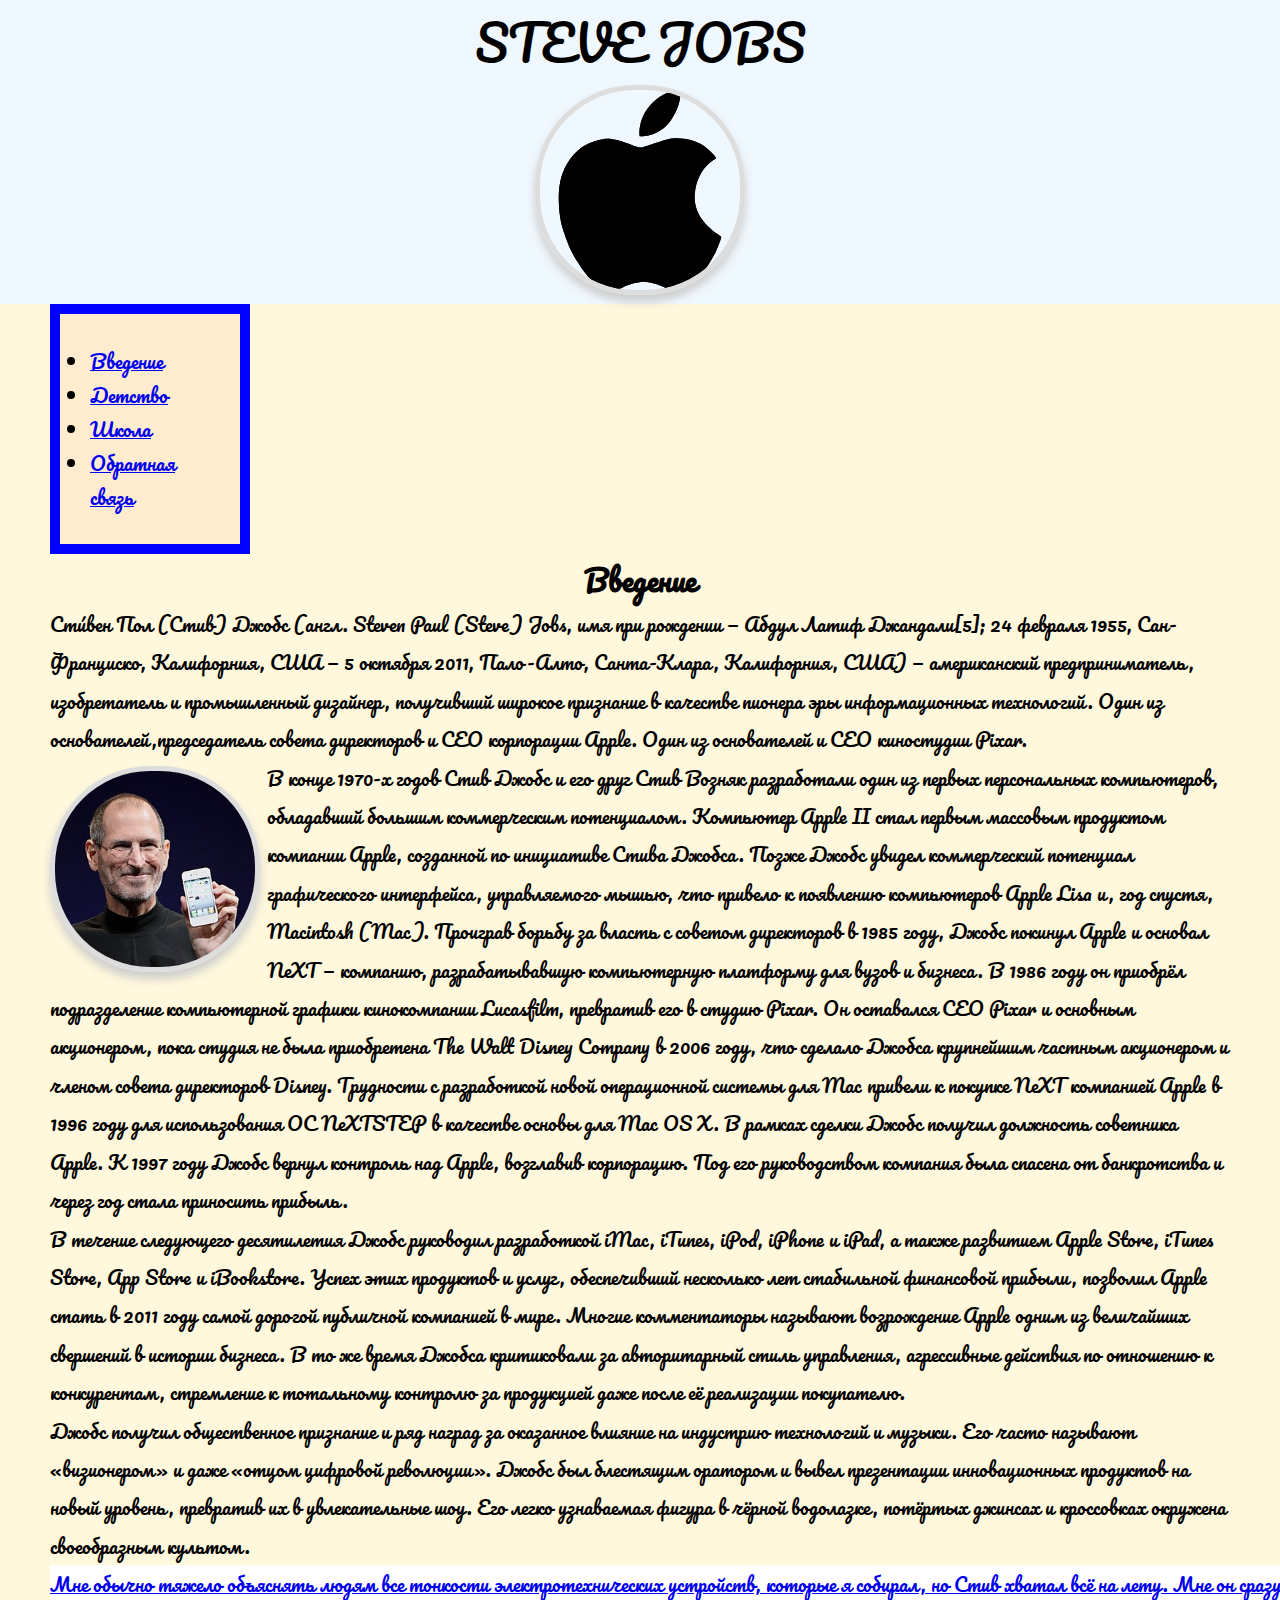
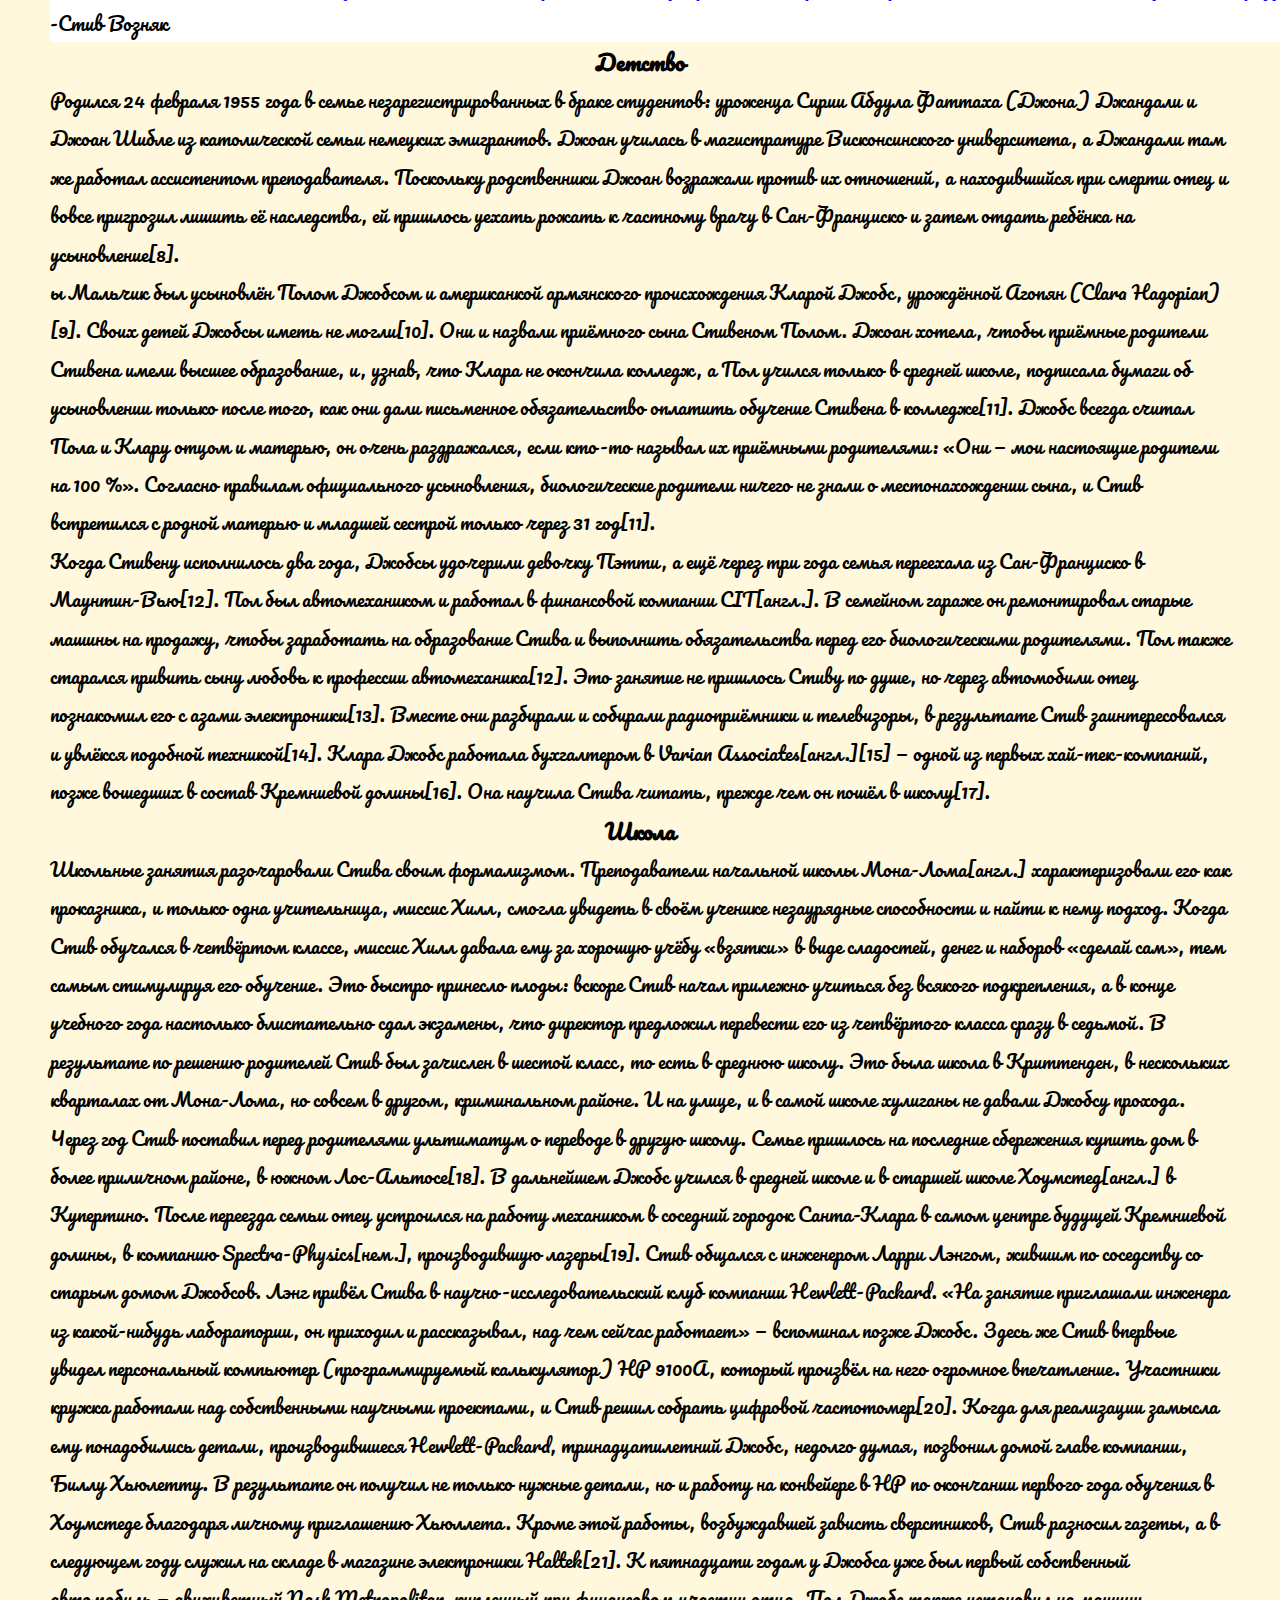
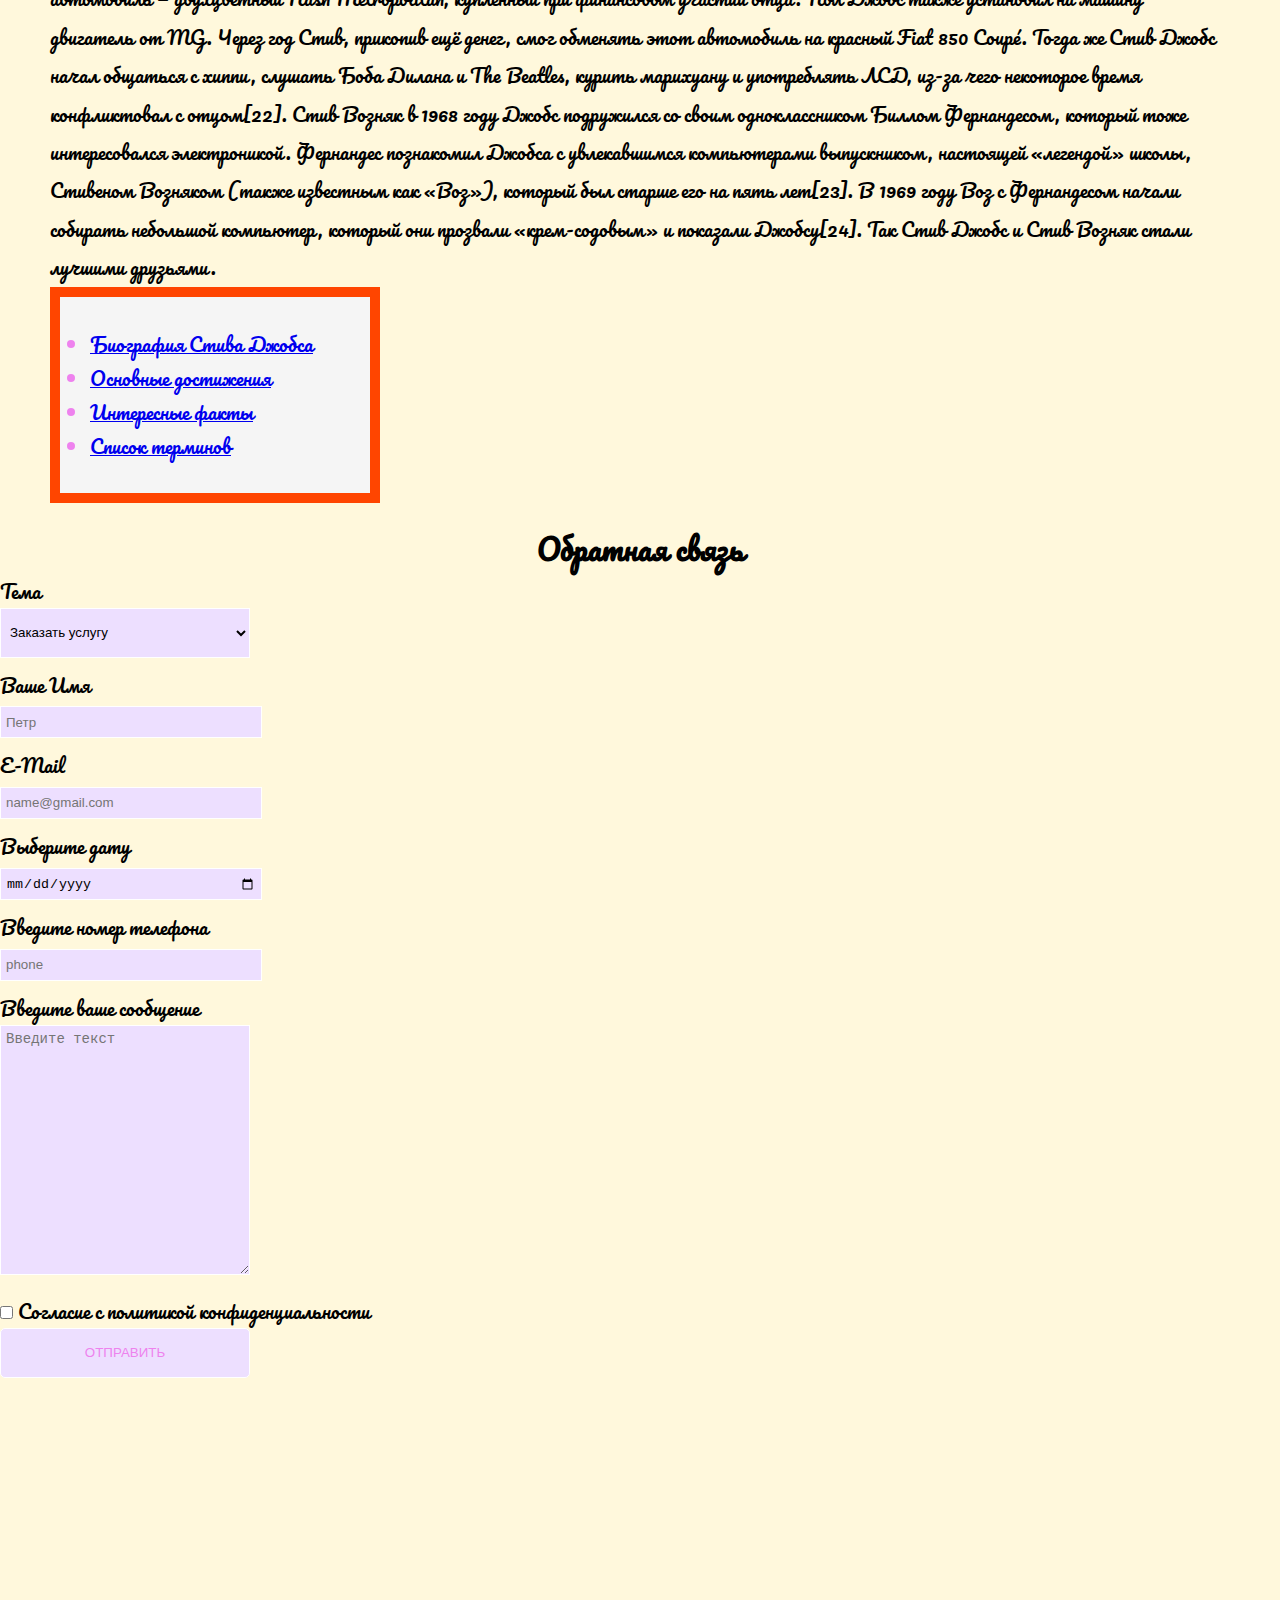
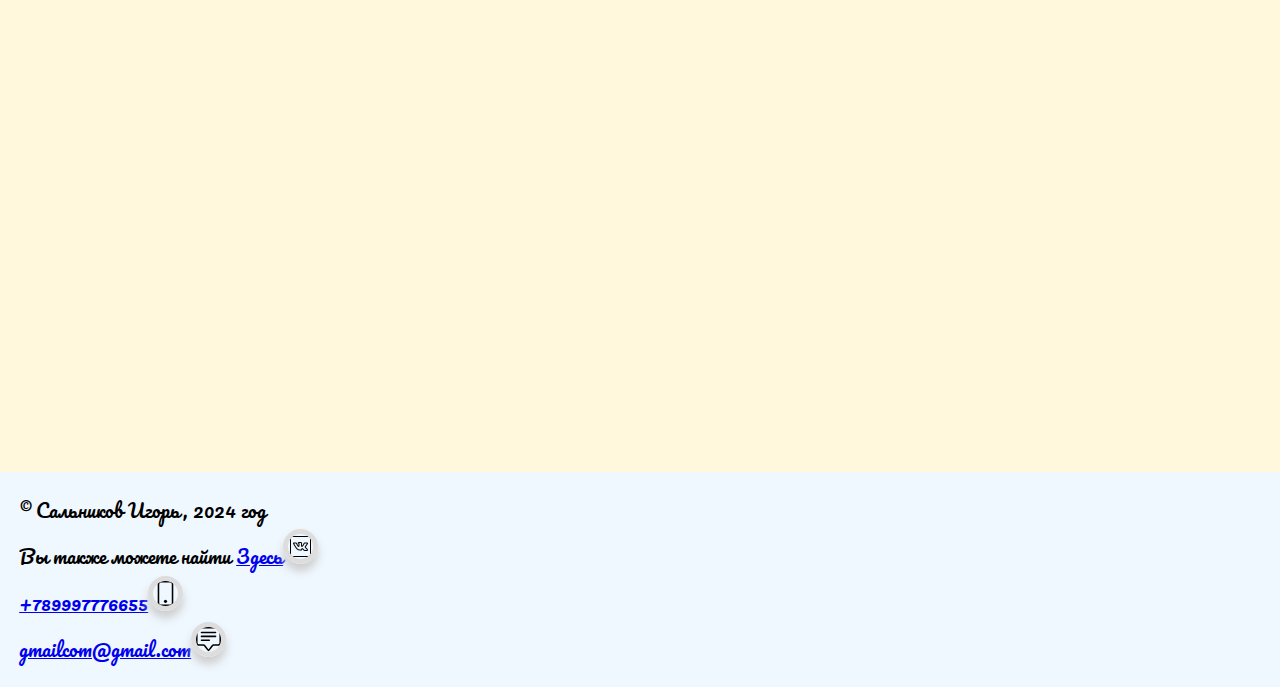
<file: index.html>
<!DOCTYPE html>
<html lang="ru">

<head>
    <meta charset="UTF-8">
    <meta name="viewport" content="width=device-width, initial-scale=1.0">
    <title>Сайт</title>
    <link rel="preconnect" href="https://fonts.googleapis.com">
    <link rel="preconnect" href="https://fonts.gstatic.com" crossorigin>
    <link href="https://fonts.googleapis.com/css2?family=Pacifico&display=swap" rel="stylesheet">
    <link rel="stylesheet" href="css/style.css">
    <style>
        .leftimg {
            float: left;
            margin: 7px 7px 7px 0px;

        }

        .rightimg {
            float: right;
            margin: 7px 7px 7px 0px;

        }
    </style>
</head>

<body>

    <header>
        <h1>Steve Jobs</h1>
        <a href="images/apple.svg" download><img src="images/apple.svg" alt="apple" height="50px" width=auto><br></a>


    </header>
    <main>
        <section class="about" id="about">






            <div class="main-menu">
                <nav>
                    <ul>

                        <li class="menu">
                            <a href="#about">Введение</a>
                        </li>
                        <li class="menu">
                            <a href="#young">Детство</a>
                        </li>
                        <li class="menu">
                            <a href="#school">Школа</a>
                        </li>
                        <li class="menu">
                            <a href="#forms">Обратная связь</a>
                        </li>
                    </ul>
            </div>
            <h2><strong>Введение</strong></h2>
            <p>Сти́вен Пол (Стив) Джобс (англ. Steven Paul (Steve) Jobs, имя при рождении — Абдул Латиф Джандали[5]; 24
                февраля 1955, Сан-Франциско, Калифорния, США — 5 октября 2011, Пало-Алто, Санта-Клара, Калифорния, США)
                — американский предприниматель, изобретатель и промышленный дизайнер, получивший широкое признание в
                качестве пионера эры информационных технологий.
                Один из основателей,председатель совета директоров и CEO корпорации Apple.
                Один из основателей и CEO киностудии Pixar.
            </p>
            <img class="leftimg" src="images/Steve_Jobs_Headshot_2010-CROP (1).jpg" alt="1234">
            <p>В конце <time datetime="data">1970-х </time> годов Стив Джобс и его друг Стив Возняк разработали один из
                первых персональных
                компьютеров, обладавший большим коммерческим потенциалом. Компьютер Apple II стал первым массовым
                продуктом компании Apple, созданной по инициативе Стива Джобса. Позже Джобс увидел коммерческий
                потенциал графического интерфейса, управляемого мышью, что привело к появлению компьютеров Apple Lisa и,
                год спустя, Macintosh (Mac).
                Проиграв борьбу за власть с советом директоров в 1985 году, Джобс покинул Apple и основал NeXT —
                компанию, разрабатывавшую компьютерную платформу для вузов и бизнеса. В 1986 году он приобрёл
                подразделение компьютерной графики кинокомпании Lucasfilm, превратив его в студию Pixar. Он оставался
                CEO Pixar и основным акционером, пока студия не была приобретена The Walt Disney Company в 2006 году,
                что сделало Джобса крупнейшим частным акционером и членом совета директоров Disney.
                Трудности с разработкой новой операционной системы для Mac привели к покупке NeXT компанией Apple в 1996
                году для использования ОС NeXTSTEP в качестве основы для Mac OS X. В рамках сделки Джобс получил
                должность советника Apple. К 1997 году Джобс вернул контроль над Apple, возглавив корпорацию. Под его
                руководством компания была спасена от банкротства и через год стала приносить прибыль. <br>
                В течение следующего десятилетия Джобс руководил разработкой iMac, iTunes, iPod, iPhone и iPad, а также
                развитием Apple Store, iTunes Store, App Store и iBookstore. Успех этих продуктов и услуг, обеспечивший
                несколько лет стабильной финансовой прибыли, позволил Apple стать в 2011 году самой дорогой публичной
                компанией в мире. Многие комментаторы называют возрождение Apple одним из величайших свершений в истории
                бизнеса. В то же время Джобса критиковали за авторитарный стиль управления, агрессивные действия по
                отношению к конкурентам, стремление к тотальному контролю за продукцией даже после её реализации
                покупателю.<br>
                Джобс получил общественное признание и ряд наград за оказанное влияние на индустрию технологий и музыки.
                Его часто называют «визионером» и даже «отцом цифровой революции». Джобс был блестящим оратором и вывел
                презентации инновационных продуктов на новый уровень, превратив их в увлекательные шоу. Его легко
                узнаваемая фигура в чёрной водолазке, потёртых джинсах и кроссовках окружена своеобразным культом.
            </p>
            <blockquote>
                <div class="quote">
                    <p>
                        <a href="https://ru.wikipedia.org/wiki/%D0%94%D0%B6%D0%BE%D0%B1%D1%81,_%D0%A1%D1%82%D0%B8%D0%B2#:~:text=%D0%9C%D1%8B%20%D0%B4%D0%BE%D0%BB%D0%B3%D0%BE%20%D1%81%D0%B8%D0%B4%D0%B5%D0%BB%D0%B8,25%5D."
                            target="_blank" class="link">Мне обычно тяжело объяснять людям все тонкости
                            электротехнических
                            устройств,
                            которые я собирал, но Стив хватал всё на лету. Мне он сразу понравился.</a>
                        <br>-Стив Возняк
                    </p>
                </div>
            </blockquote>

            <section class="young" id="young">
                <h3><strong>Детство</strong></h2>
                    <p>
                        Родился 24 февраля 1955 года в семье незарегистрированных в браке студентов: уроженца Сирии
                        Абдула Фаттаха (Джона) Джандали и Джоан Шибле из католической семьи немецких эмигрантов. Джоан
                        училась в магистратуре Висконсинского университета, а Джандали там же работал ассистентом
                        преподавателя. Поскольку родственники Джоан возражали против их отношений, а находившийся при
                        смерти отец и вовсе пригрозил лишить её наследства, ей пришлось уехать рожать к частному врачу в
                        Сан-Франциско и затем отдать ребёнка на усыновление[8].<br>
                        ы Мальчик был усыновлён Полом Джобсом и американкой армянского происхождения Кларой Джобс,
                        урождённой Агопян (Clara Hagopian)[9]. Своих детей Джобсы иметь не могли[10]. Они и назвали
                        приёмного сына Стивеном Полом. Джоан хотела, чтобы приёмные родители Стивена имели высшее
                        образование, и, узнав, что Клара не окончила колледж, а Пол учился только в средней школе,
                        подписала бумаги об усыновлении только после того, как они дали письменное обязательство
                        оплатить обучение Стивена в колледже[11]. Джобс всегда считал Пола и Клару отцом и матерью, он
                        очень раздражался, если кто-то называл их приёмными родителями: «Они — мои настоящие родители на
                        100 %». Согласно правилам официального усыновления, биологические родители ничего не знали о
                        местонахождении сына, и Стив встретился с родной матерью и младшей сестрой только через 31
                        год[11].<br>
                        Когда Стивену исполнилось два года, Джобсы удочерили девочку Пэтти, а ещё через три года семья
                        переехала из Сан-Франциско в Маунтин-Вью[12]. Пол был автомехаником и работал в финансовой
                        компании CIT[англ.]. В семейном гараже он ремонтировал старые машины на продажу, чтобы
                        заработать на образование Стива и выполнить обязательства перед его биологическими родителями.
                        Пол также старался привить сыну любовь к профессии автомеханика[12]. Это занятие не пришлось
                        Стиву по душе, но через автомобили отец познакомил его с азами электроники[13]. Вместе они
                        разбирали и собирали радиоприёмники и телевизоры, в результате Стив заинтересовался и увлёкся
                        подобной техникой[14]. Клара Джобс работала бухгалтером в Varian Associates[англ.][15] — одной
                        из первых хай-тек-компаний, позже вошедших в состав Кремниевой долины[16]. Она научила Стива
                        читать, прежде чем он пошёл в школу[17].
                    </p>

            </section>
            <section class="school" id="school">
                <h3><strong>Школа</strong></h3>
                <p>
                    Школьные занятия разочаровали Стива своим формализмом. Преподаватели начальной школы
                    Мона-Лома[англ.] характеризовали его как проказника, и только одна учительница, миссис Хилл, смогла
                    увидеть в своём ученике незаурядные способности и найти к нему подход. Когда Стив обучался в
                    четвёртом классе, миссис Хилл давала ему за хорошую учёбу «взятки» в виде сладостей, денег и наборов
                    «сделай сам», тем самым стимулируя его обучение. Это быстро принесло плоды: вскоре Стив начал
                    прилежно учиться без всякого подкрепления, а в конце учебного года настолько блистательно сдал
                    экзамены, что директор предложил перевести его из четвёртого класса сразу в седьмой. В результате по
                    решению родителей Стив был зачислен в шестой класс, то есть в среднюю школу. Это была школа в
                    Криттенден, в нескольких кварталах от Мона-Лома, но совсем в другом, криминальном районе. И на
                    улице, и в самой школе хулиганы не давали Джобсу прохода. Через год Стив поставил перед родителями
                    ультиматум о переводе в другую школу. Семье пришлось на последние сбережения купить дом в более
                    приличном районе, в южном Лос-Альтосе[18].

                    В дальнейшем Джобс учился в средней школе и в старшей школе Хоумстед[англ.] в Купертино. После
                    переезда семьи отец устроился на работу механиком в соседний городок Санта-Клара в самом центре
                    будущей Кремниевой долины, в компанию Spectra-Physics[нем.], производившую лазеры[19].

                    Стив общался с инженером Ларри Лэнгом, жившим по соседству со старым домом Джобсов. Лэнг привёл
                    Стива в научно-исследовательский клуб компании Hewlett-Packard. «На занятие приглашали инженера из
                    какой-нибудь лаборатории, он приходил и рассказывал, над чем сейчас работает» — вспоминал позже
                    Джобс. Здесь же Стив впервые увидел персональный компьютер (программируемый калькулятор) HP 9100A,
                    который произвёл на него огромное впечатление. Участники кружка работали над собственными научными
                    проектами, и Стив решил собрать цифровой частотомер[20]. Когда для реализации замысла ему
                    понадобились детали, производившиеся Hewlett-Packard, тринадцатилетний Джобс, недолго думая,
                    позвонил домой главе компании, Биллу Хьюлетту. В результате он получил не только нужные детали, но и
                    работу на конвейере в HP по окончании первого года обучения в Хоумстеде благодаря личному
                    приглашению Хьюллета. Кроме этой работы, возбуждавшей зависть сверстников, Стив разносил газеты, а в
                    следующем году служил на складе в магазине электроники Haltek[21]. К пятнадцати годам у Джобса уже
                    был первый собственный автомобиль — двухцветный Nash Metropolitan, купленный при финансовом участии
                    отца. Пол Джобс также установил на машину двигатель от MG. Через год Стив, прикопив ещё денег, смог
                    обменять этот автомобиль на красный Fiat 850 Coupé. Тогда же Стив Джобс начал общаться с хиппи,
                    слушать Боба Дилана и The Beatles, курить марихуану и употреблять ЛСД, из-за чего некоторое время
                    конфликтовал с отцом[22].


                    Стив Возняк в 1968 году
                    Джобс подружился со своим одноклассником Биллом Фернандесом, который тоже интересовался
                    электроникой. Фернандес познакомил Джобса с увлекавшимся компьютерами выпускником, настоящей
                    «легендой» школы, Стивеном Возняком (также известным как «Воз»), который был старше его на пять
                    лет[23]. В 1969 году Воз с Фернандесом начали собирать небольшой компьютер, который они прозвали
                    «крем-содовым» и показали Джобсу[24]. Так Стив Джобс и Стив Возняк стали лучшими друзьями.
                </p>
            </section>
            <div class="states">
                <nav>
                    <ul>

                        <li class="menu">
                            <a href="articles1.html">Биография Стива Джобса</a>
                        </li>
                        <li class="menu">
                            <a href="articles2.html">Основные достижения</a>
                        </li>
                        <li class="menu">
                            <a href="articles3.html">Интересные факты</a>
                        </li>
                        <li>
                            <a href="articles4.html">Список терминов</a>
                        </li>
                    </ul>
            </div>

        </section>
        <section class = "forms" id = "forms">
            <h2>Обратная связь</h4>
            
            <form action="">
                    <div class="form_item">
                        <label for="topic">Тема</label><br>
                        <select name="topic" class = "topic"id="topic">
                            <option value="1">Заказать услугу</option>
                            <option value="2">Оставить отзыв/замечание</option>
                            <option value="3">Предложить сотрудничество</option>
                            <option value="4">Другое</option>
                        </select>

                    </div>
                    <div class = "form_item">
                        <label for="name">Ваше Имя</label><br>
                        <input name="name" id ="text" required placeholder="Петр" class = "text"><br>
                    </div>
                    <div class = "form_item">
                        <label for="email">E-Mail</label><br>
                        <input type="email" required placeholder = "name@gmail.com" class = "text" id ="text"><br>
                    </div>
                    <div>
                        <label for="bday">Выберите дату</label><br>
                        <input type="date" id="text" class = "text" name="bday" />
                      </div>
                      <div>
                        <label for="tel">Введите номер телефона</label><br>
                        <input type="tel" id="text" class = "text" name="tel" required placeholder="phone" />
                      </div>
                    <div class = "form_item"> 
                        <label for="text">Введите ваше сообщение</label><br>
                        <textarea rows = "10" cols = "40" name="text" placeholder="Введите текст"></textarea>
                    </div>
                    <div>
                        <input type="checkbox" id="scales" name="scales" required />
                        <label for="scales">Cогласие с политикой конфиденциальности</label>
                      </div>
                    <div class = "form_item">
                        <input type="submit" value="ОТПРАВИТЬ" class = "submit" id="submit">
                    </div>
            </form>
            
        </section>
    </main>
    <div class="container">
        <footer>
            <p>&copy; Сальников Игорь, 2024 год</p>
            <p>Вы также можете найти <a href="https://vk.com/" target="_blank" class="link">Здесь</a><img
                    src="images/icons8-vk-50.png" alt="vk" class="vk"></p>
            <p><a href="tel:+789997776655" class="link">+789997776655</a><img src="images/phone.svg" alt="vk"
                    class="vk"></p>
            <p><a href="https://www.google.com/intl/ru/gmail/about/" target="_blank"
                    class="link">gmailcom@gmail.com</a><img src="images/chat-square-text.svg" alt="vk" class="vk"></p>
        </footer>
    </div>

</body>

</html>
</file>
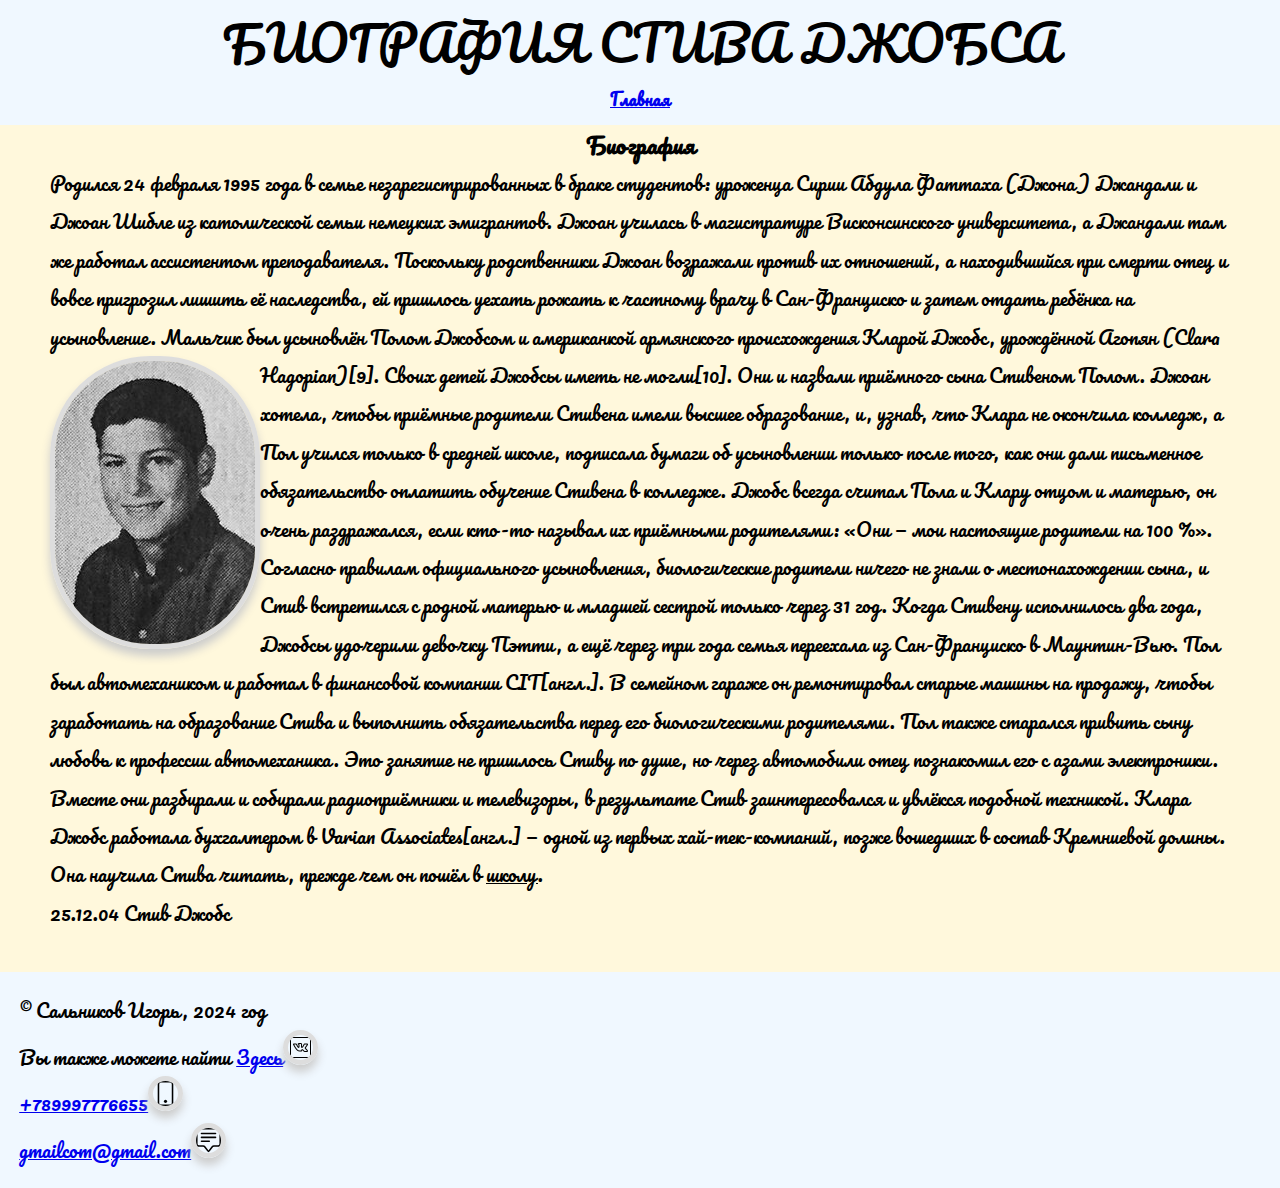
<file: articles1.html>
<!DOCTYPE html>
<html lang="ru">
<head>
    <meta charset="UTF-8">
    <meta name="viewport" content="width=device-width, initial-scale=1.0">
    <title>Биография</title>
    <link rel="preconnect" href="https://fonts.googleapis.com">
    <link rel="preconnect" href="https://fonts.gstatic.com" crossorigin>
    <link href="https://fonts.googleapis.com/css2?family=Pacifico&display=swap" rel="stylesheet">
    <link rel="stylesheet" href="css/style.css">
    <style>
        .leftimg{
            float: left;
            margin: 7px 7px 7px 0px;
            
        }
    </style>
</head>
<body>
    <div>
   <header>
    <h1>Биография Стива Джобса</h1>
   
    <a href = "index.html"><h5>Главная</h5></a>
    
   </header>
   <main>
        <section class="about" id ="steve" >
                
                <h3>Биография</h3>
            <p>

                Родился <time datetime="data">24 февраля</time><time datetime="data"> 1995 </time>года в семье незарегистрированных в браке студентов: уроженца Сирии Абдула
                Фаттаха (Джона) Джандали и Джоан Шибле из католической семьи немецких эмигрантов. Джоан училась в
                магистратуре Висконсинского университета, а Джандали там же работал ассистентом преподавателя. Поскольку
                родственники Джоан возражали против их отношений, а находившийся при смерти отец и вовсе пригрозил
                лишить её наследства, ей пришлось уехать рожать к частному врачу в Сан-Франциско и затем отдать ребёнка
                на усыновление.

                Мальчик был усыновлён Полом Джобсом и американкой армянского происхождения Кларой Джобс, урождённой
                Агопян (Clara Hagopian)[9]. Своих детей Джобсы иметь не могли[10]. Они и назвали приёмного сына Стивеном
                Полом.<img class="rightimg" src="images/200px-Steve_Jobs_in_1969_Pegasus.jpg" alt="1234"> Джоан хотела,
                чтобы приёмные родители Стивена имели высшее образование, и, узнав, что Клара не окончила колледж, а Пол
                учился только в средней школе, подписала бумаги об усыновлении только после того, как они дали
                письменное обязательство оплатить обучение Стивена в колледже. Джобс всегда считал Пола и Клару
                отцом и матерью, он очень раздражался, если кто-то называл их приёмными родителями: «Они — мои настоящие
                родители на 100 %». Согласно правилам официального усыновления, биологические родители ничего не знали о
                местонахождении сына, и Стив встретился с родной матерью и младшей сестрой только через <time datetime="data"> 31 год</time>.
                Когда Стивену исполнилось два года, Джобсы удочерили девочку Пэтти, а ещё через три года семья переехала
                из Сан-Франциско в Маунтин-Вью. Пол был автомехаником и работал в финансовой компании CIT[англ.]. В
                семейном гараже он ремонтировал старые машины на продажу, чтобы заработать на образование Стива и
                выполнить обязательства перед его биологическими родителями. Пол также старался привить сыну любовь к
                профессии автомеханика. Это занятие не пришлось Стиву по душе, но через автомобили отец познакомил
                его с азами электроники. Вместе они разбирали и собирали радиоприёмники и телевизоры, в результате
                Стив заинтересовался и увлёкся подобной техникой. Клара Джобс работала бухгалтером в Varian
                Associates[англ.] — одной из первых хай-тек-компаний, позже вошедших в состав Кремниевой долины.
                Она научила Стива читать, прежде чем он пошёл в <ins>школу</ins>.
            </p>
            <p><time datetime="data">25.12.04</time>  Стив Джобс</p>
        </div>        
        </section>
        
            
        <section class="articles" id = "articles">
            
        </section>
   </main>
   <footer>
    <p>&copy; Сальников Игорь, 2024 год</p>
    <p>Вы также можете найти <a href="https://vk.com/" target="_blank" class = "link">Здесь<img src="images/icons8-vk-50.png" alt="vk" class="vk"></a></p>
    <p><a href="tel:+789997776655" class = "link">+789997776655<img src="images/phone.svg" alt="vk" class="vk"></a></p>
    <p><a href="https://www.google.com/intl/ru/gmail/about/" target="_blank" class = "link">gmailcom@gmail.com<img src="images/chat-square-text.svg" alt="vk" class="vk"></a></p>
</footer>

</body>
</html>
</file>
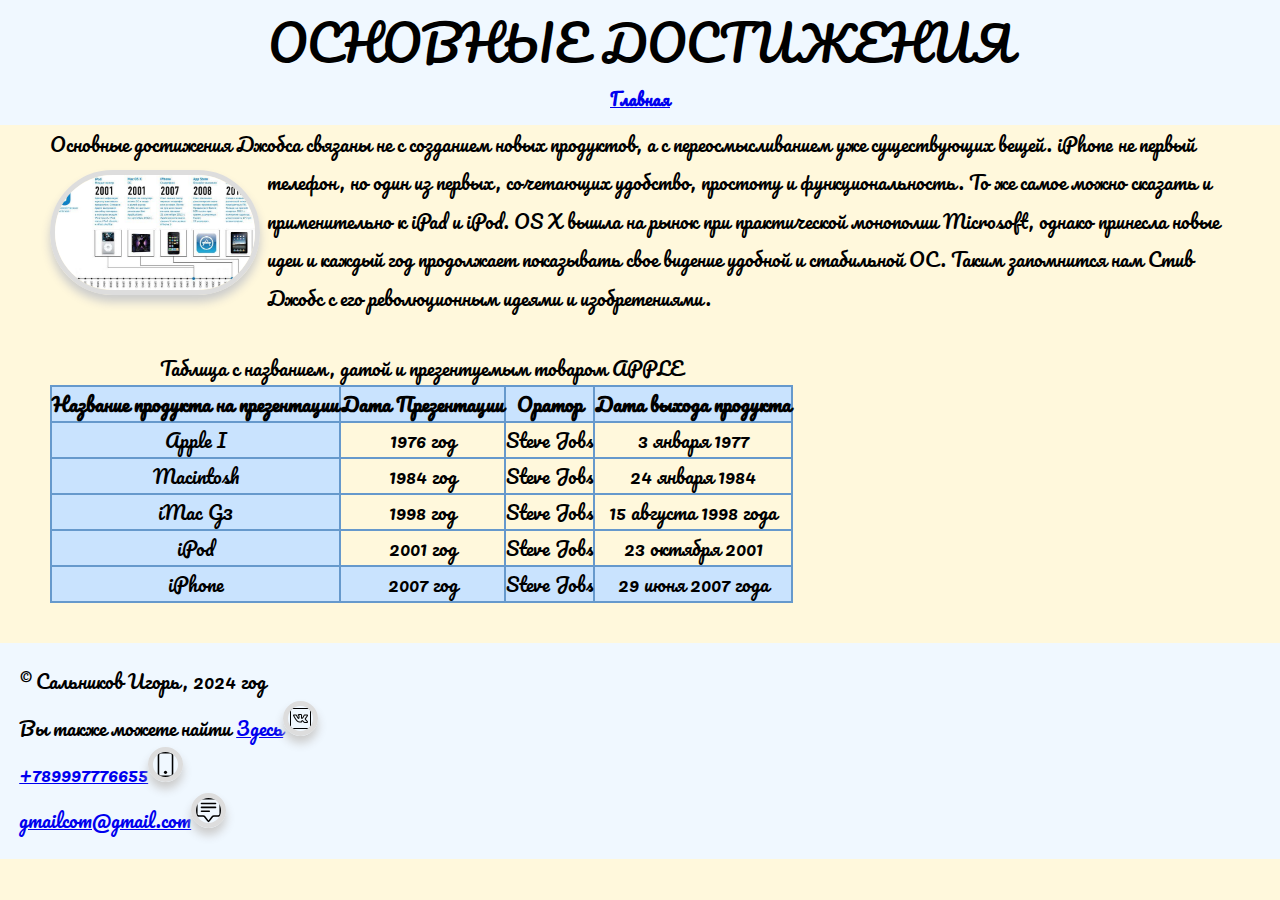
<file: articles2.html>
<!DOCTYPE html>
<html lang="ru">
<head>
    <meta charset="UTF-8">
    <meta name="viewport" content="width=device-width, initial-scale=1.0">
    <title>Основные достижения</title>
    <link rel="preconnect" href="https://fonts.googleapis.com">
    <link rel="preconnect" href="https://fonts.gstatic.com" crossorigin>
    <link href="https://fonts.googleapis.com/css2?family=Pacifico&display=swap" rel="stylesheet">
    <link rel="stylesheet" href="css/style.css">
    <style>
        .leftimg{
            float: left;
            margin: 7px 7px 7px 0px;
            
        }
    </style>
</head>
<body>
    
   <header>
    <h1>Основные достижения</h1>
    
    <a href = "index.html"><h5>Главная</h5></a>
    
   </header>
   <main>
        <section class="about" id ="about1">
                
            <p>
                Основные достижения Джобса связаны не с созданием новых продуктов, а с переосмысливанием уже
                существующих вещей. iPhone не первый телефон, но один из первых, сочетающих удобство, <img
                    class="leftimg" src="images/766137155_cr.jpg" alt="1234">простоту и функциональность. То же самое
                можно сказать и применительно к iPad и iPod. OS X вышла на рынок при практической монополии Microsoft,
                однако принесла новые идеи и каждый год продолжает показывать свое видение удобной и стабильной ОС.

                Таким запомнится нам Стив Джобс с его революционным идеями и изобретениями.
            </p><br>
            <table>
                
                    <caption>Таблица с названием, датой и презентуемым товаром APPLE</caption>
                
                <tr>
                  
                  <th>Название продукта на презентации</th>
                  <th>Дата Презентации</th>
                  <th>Оратор</th>
                  <th>Дата выхода продукта</th>
                  </tr>
                <tr>
                  <td>Apple I</td>
                  <td>1976 год</td>
                  <td>Steve Jobs</td>
                  <td>3 января 1977</td>
                  
                </tr>
                <tr>
                  <td>Macintosh</td>
                  <td>1984 год</td>
                  <td>Steve Jobs</td>
                  <td>24 января 1984</td>
                  
                </tr>
                <tr>
                    <td>iMac G3</td>
                    <td>1998 год</td>
                    <td>Steve Jobs</td>
                    <td>15 августа 1998 года</td>
                    
                  </tr>
                  <tr>
                    <td>iPod </td>
                    <td>2001 год</td>
                    <td>Steve Jobs</td>
                    <td>23 октября 2001</td>
                    
                  </tr>
                  <tr>
                    <td>iPhone</td>
                    <td>2007 год</td>
                    <td>Steve Jobs</td>
                    <td>29 июня 2007 года</td>
                    
                  </tr>
                </table>
        
        
  
        </section>
        
            
        <section class="articles" id = "articles">
           
        </section>
   </main>
   <footer>
    <p>&copy; Сальников Игорь, 2024 год</p>
    <p>Вы также можете найти <a href="https://vk.com/" target="_blank" class = "link">Здесь<img src="images/icons8-vk-50.png" alt="vk" class="vk"></a></p>
    <p><a href="tel:+789997776655" class = "link">+789997776655<img src="images/phone.svg" alt="vk" class="vk"></a></p>
    <p><a href="https://www.google.com/intl/ru/gmail/about/" target="_blank" class = "link">gmailcom@gmail.com<img src="images/chat-square-text.svg" alt="vk" class="vk"></a></p>
</footer>

</body>
</html>
</file>
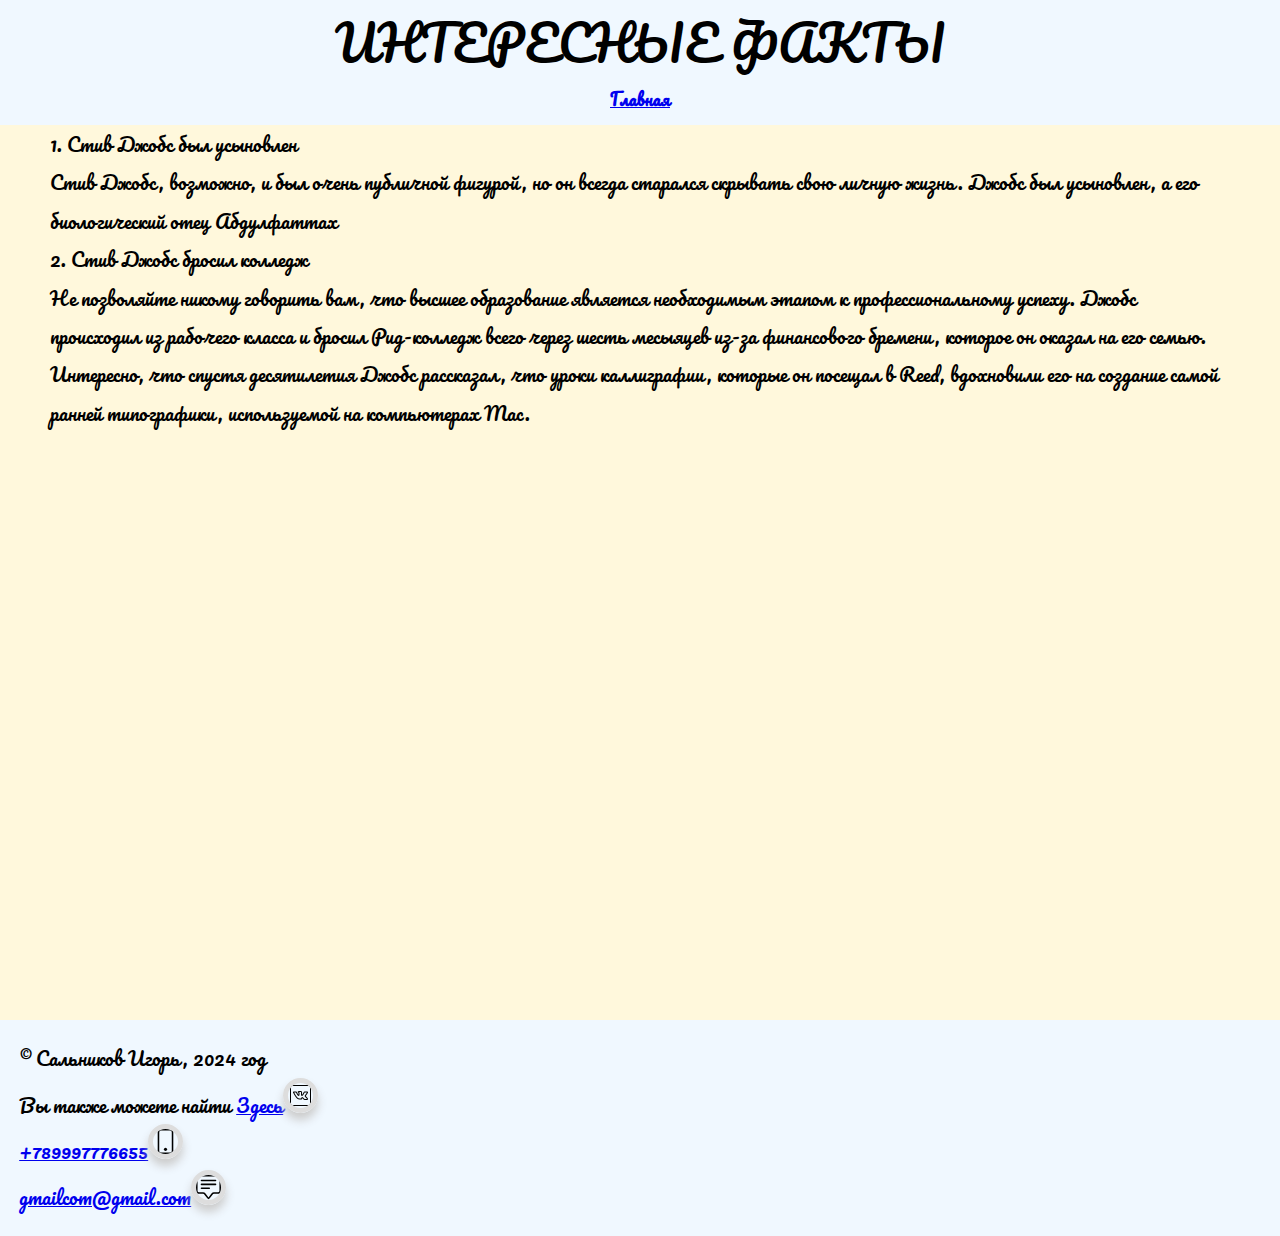
<file: articles3.html>
<!DOCTYPE html>
<html lang="ru">
<head>
    <meta charset="UTF-8">
    <meta name="viewport" content="width=device-width, initial-scale=1.0">
    <title>Интересные факты</title>
    <link rel="preconnect" href="https://fonts.googleapis.com">
    <link rel="preconnect" href="https://fonts.gstatic.com" crossorigin>
    <link href="https://fonts.googleapis.com/css2?family=Pacifico&display=swap" rel="stylesheet">
    <link rel="stylesheet" href="css/style.css">
    <style>
        .leftimg{
            float: left;
            margin: 7px 7px 7px 0px;
            
        }
    </style>
</head>
<body>
    <div class = "articles3">

    
   <header>
    <h1>Интересные факты</h1>
    
    <a href = "index.html"><h5>Главная</h5></a>
    
   </header>
   <main>
        <section class="about" id ="about">
                
                    
            <p>
                1. Стив Джобс был усыновлен <br>
                Стив Джобс, возможно, и был очень публичной фигурой, но он всегда старался скрывать свою личную жизнь.
                Джобс был усыновлен, а его биологический отец Абдулфаттах
                <br>2. Стив Джобс бросил колледж<br>
                Не позволяйте никому говорить вам, что высшее образование является необходимым этапом к
                профессиональному успеху. Джобс происходил из рабочего класса и бросил Рид-колледж всего через шесть
                месыяцев из-за финансового бремени, которое он оказал на его семью. Интересно, что спустя десятилетия
                Джобс рассказал, что уроки каллиграфии, которые он посещал в Reed, вдохновили его на создание самой
                ранней типографики, используемой на компьютерах Mac.


            </p>
        </div>
        </section>
        
            
        <section class="articles" id = "articles">
            
        </section>
   </main>
   <footer>
    <p>&copy; Сальников Игорь, 2024 год</p>
    <p>Вы также можете найти <a href="https://vk.com/" target="_blank" class = "link">Здесь<img src="images/icons8-vk-50.png" alt="vk" class="vk"></a></p>
    <p><a href="tel:+789997776655" class = "link">+789997776655<img src="images/phone.svg" alt="vk" class="vk"></a></p>
    <p><a href="https://www.google.com/intl/ru/gmail/about/" target="_blank" class = "link">gmailcom@gmail.com<img src="images/chat-square-text.svg" alt="vk" class="vk"></a></p>
</footer>

</body>
</html>
</file>
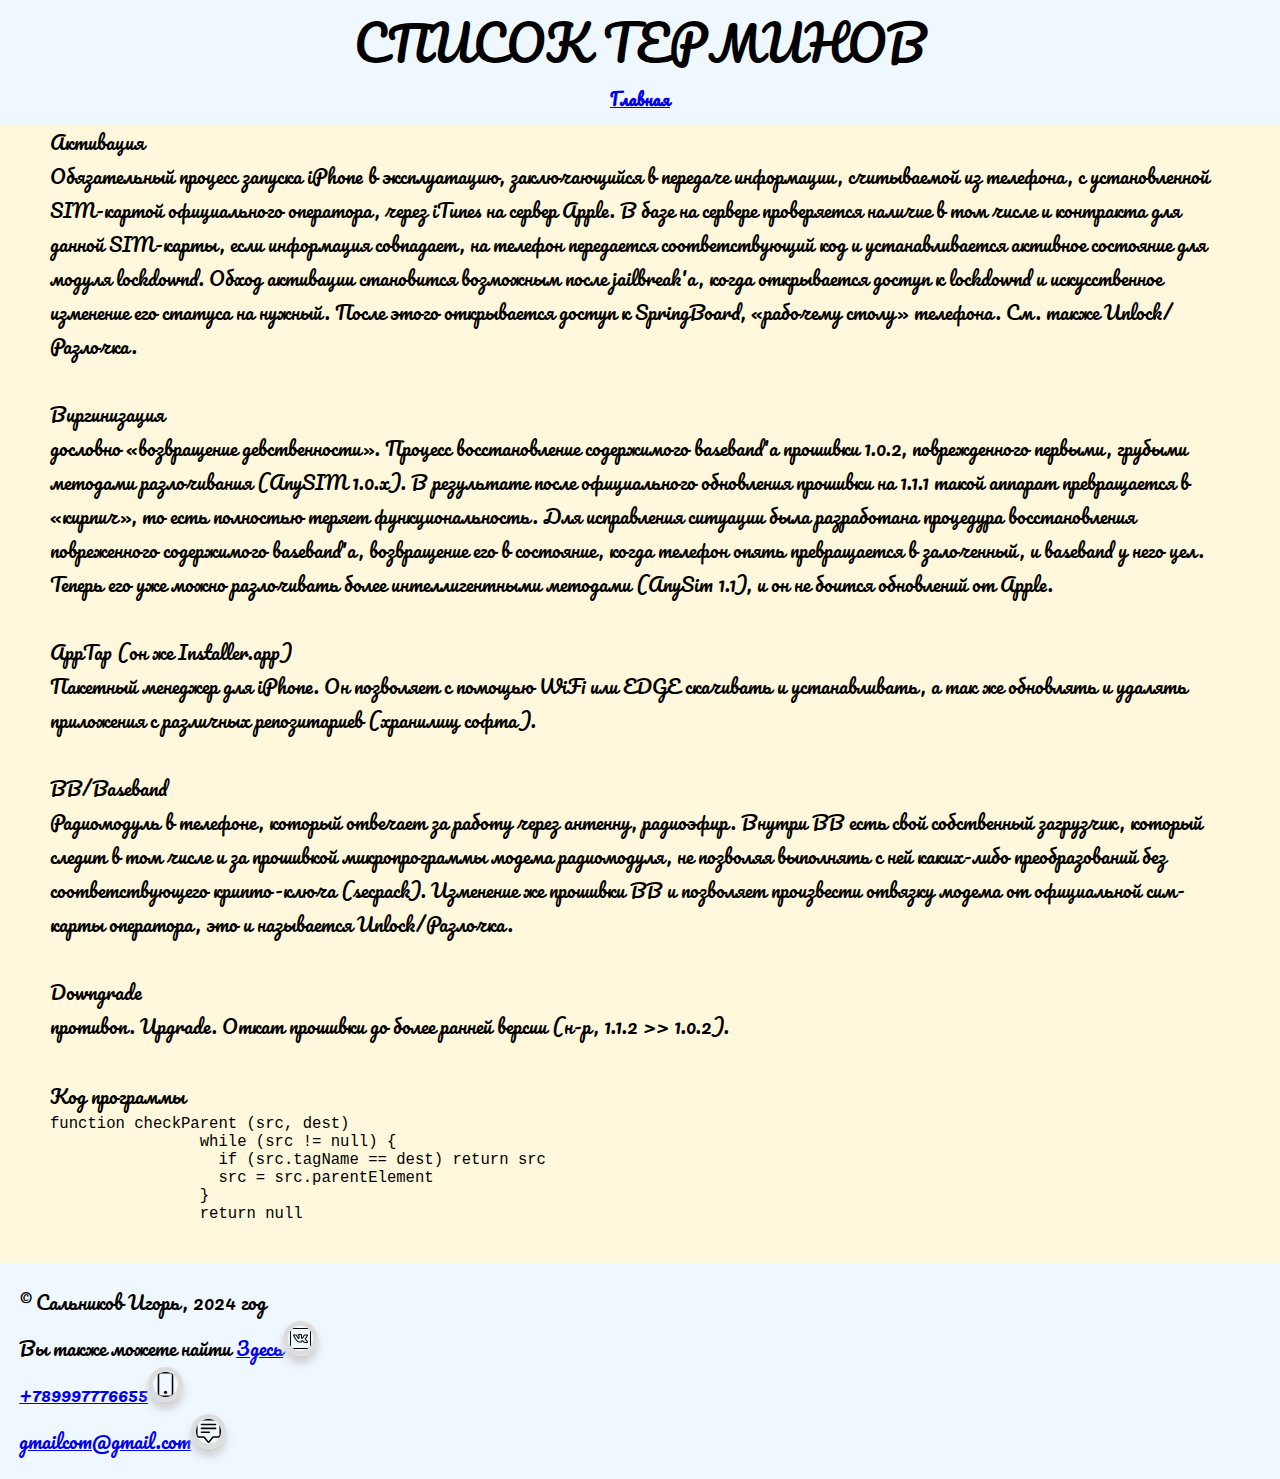
<file: articles4.html>
<!DOCTYPE html>
<html lang="ru">
<head>
    <meta charset="UTF-8">
    <meta name="viewport" content="width=device-width, initial-scale=1.0">
    <title>Список терминов</title>
    <link rel="preconnect" href="https://fonts.googleapis.com">
    <link rel="preconnect" href="https://fonts.gstatic.com" crossorigin>
    <link href="https://fonts.googleapis.com/css2?family=Pacifico&display=swap" rel="stylesheet">
    <link rel="stylesheet" href="css/style.css">
    <style>
        .leftimg{
            float: left;
            margin: 7px 7px 7px 0px;
            
        }
    </style>
</head>
<body>
   <header>
    <h1>Список терминов</h1>
    
    <a href = "index.html"><h5>Главная</h5></a>
    
   </header>
   <main>
        <section class="about" id ="about4">
                
                    
            <p>
               <dt> Активация</dt><dd> Обязательный процесс запуска iPhone в эксплуатацию, заключающийся в передаче информации, считываемой из телефона, с установленной SIM-картой официального оператора, через iTunes на сервер Apple. В базе на сервере проверяется наличие в том числе и контракта для данной SIM-карты, если информация совпадает, на телефон передается соответствующий код и устанавливается активное состояние для модуля lockdownd. Обход активации становится возможным после jailbreak'а, когда открывается доступ к lockdownd и искусственное изменение его статуса на нужный. После этого открывается доступ к SpringBoard, «рабочему столу» телефона. См. также Unlock/Разлочка.</dd><br>

<dt>Виргинизация</dt><dd> дословно «возвращение девственности». Процесс восстановление содержимого baseband'а прошивки 1.0.2, поврежденного первыми, грубыми методами разлочивания (AnySIM 1.0.x). В результате после официального обновления прошивки на 1.1.1 такой аппарат превращается в «кирпич», то есть полностью теряет функциональность. Для исправления ситуации была разработана процедура восстановления повреженного содержимого baseband'а, возвращение его в состояние, когда телефон опять превращается в залоченный, и baseband у него цел. Теперь его уже можно разлочивать более интеллигентными методами (AnySim 1.1), и он не боится обновлений от Apple.</dd><br>

<dt>AppTap (он же Installer.app)</dt><dd> Пакетный менеджер для iPhone. Он позволяет с помощью WiFi или EDGE скачивать и устанавливать, а так же обновлять и удалять приложения с различных репозитариев (хранилищ софта).</dd><br>

<dt>BB/Baseband </dt><dd> Радиомодуль в телефоне, который отвечает за работу через антенну, радиоэфир. Внутри BB есть свой собственный загрузчик, который следит в том числе и за прошивкой микропрограммы модема радиомодуля, не позволяя выполнять с ней каких-либо преобразований без соответствующего крипто-ключа (secpack). Изменение же прошивки BB и позволяет произвести отвязку модема от официальной сим-карты оператора, это и называется Unlock/Разлочка.</dd><br>

<dt>Downgrade</dt><dd> противоп. Upgrade. Откат прошивки до более ранней версии (н-р, 1.1.2 >> 1.0.2).</dd><br>

            <p>Код программы</p>
            <pre><code>function checkParent (src, dest) 
                while (src != null) {
                  if (src.tagName == dest) return src
                  src = src.parentElement
                }
                return null</code></pre>
            
        </section>
        
            
        <section class="articles" id = "articles">
            
        </section>
   </main>
   <footer>
    <p>&copy; Сальников Игорь, 2024 год</p>
    <p>Вы также можете найти <a href="https://vk.com/" target="_blank" class = "link">Здесь<img src="images/icons8-vk-50.png" alt="vk" class="vk"></a></p>
    <p><a href="tel:+789997776655" class = "link">+789997776655<img src="images/phone.svg" alt="vk" class="vk"></a></p>
    <p><a href="https://www.google.com/intl/ru/gmail/about/" target="_blank" class = "link">gmailcom@gmail.com<img src="images/chat-square-text.svg" alt="vk" class="vk"></a></p>
</footer>

</body>
</html>
</file>
<file: css/style.css>
* {
    margin: 0;
    padding: 0;
}


body {
    background-color: cornsilk;
    padding: 5px auto;

}

html {
    font-size: 1.2em;
    font-family: "Pacifico", cursive;
}

header {
    text-align: center;
    background-color: aliceblue;
    min-height: 125px;


}

footer {
    background-color: aliceblue;
    min-height: 10vh;
    padding: 1rem;
    margin-top: auto;
    

}
.container {
    display: flex;
    flex-direction: column; 
    min-height: 100vh;
}

.about {
    background-color: cornsilk;
    padding-left: 50px;
    padding-right: 50px;
    padding-bottom: 20px;

}

.articles {
    background-color: cornsilk;
    padding-left: 50px;
    padding-right: 50px;
    padding-bottom: 20px;
}

h2 {
    text-align: center;
    font-style: normal;
}

.gif {
    width: 200px;
    height: auto;
    display: block;
    margin: 0 auto;
}

h1 {
    font-size: 2.5rem;
    text-transform: initial;
    font-weight: 100;
}

p {
    font-size: 1rem;
    line-height: 2rem;
}

.menu-item {
    display: inline-block;
    margin: 5px 10px;
}


.content {
    padding: 10px 50px;
    background-color: aliceblue;
}

.gif {
    width: 200px;
    display: block;
    margin: 0;
}

.leftimg {
    width: 200px;
    height: auto;
    display: block;

}

.rightimg {
    width: 200px;
    height: auto;
    display: block;
}

h4 {
    background-color: cornsilk;
    text-align: center;
}

h5 {
    text-align: center;
    text-size-adjust: 100px;
}

.biography {
    background-color: cornsilk;
    padding-left: 50px;
    padding-right: 50px;
    padding-bottom: 20px;
    margin: 0 auto;
    text-align: center;
}

.awards {
    background-color: cornsilk;
    text-align: center;
}

.scientific-facts {
    background-color: cornsilk;

}

h3 {
    text-align: center;
    text-decoration: dashed;
}

h1 {
    text-align: center;
    text-transform:uppercase;
    font-weight: 20;
}

.articles a {
    color: green;
    text-decoration: none;
}

.articles a:hover,
.articles a:focus {
    color: darkred;
}


.steve {
    width: 200px;
    height: 200px;
    display: block;
}
.leftimg{
    float: left;
}
.rightimg{
    float:left;
}
.about4 {
    margin: 10px 10px;
}
.dates {
    border: 3px solid red;
    border-collapse: collapse;
    margin: 0px auto;
}
.dates td,
.dates th {
    border: 1px solid orange;
    text-align: center
    
}
.dates tr:nth-child(odd)
{
    background-color: aqua;
    font-style: italic;
}
.link:hover
{
color: black;
}
.link:focus
{
color:blueviolet;
border: 1px solid blue;
}
#example-form 
{
    margin: 10px auto;
    max-width: 300px;
}
.submit{
    padding: 10px 20px;
    background-color:black;
    border: 1px solid blueviolet;
    color: aquamarine;
    border-radius: 5px;
}
.submit[type=submit]:hover {
    background-color: blanchedalmond;
    color: gray;
}
input [type=email],
input [type=pass]
{
    background-color: brown;
    border: 10px auto blanchedalmond;
    border-radius: 0;
    padding: 10px;
    width: 150px;
    color: blue;
}
input [type=email]:hover,
input [type=password]:hover
{
    background-color: brown;
    border: 10px auto blanchedalmond;
    border-radius: 0;
    padding: 10px;
    width: 150px;
    color: blue;
}

.vk {
    width: 25px;
    height: auto;
}
.main-menu {
    padding: 30px;
    background-color: blanchedalmond;
    border: 10px solid blue;
    width: 120px;
    min-height: auto;
}
img {
    width: 200px;
    height: 200px;
    border: 5px solid #DDD;
    border-radius: 100px;
    box-shadow: 0 7px 10px #CCC;
}
.text.label {
    width: 100px;
    height: 100px;
}
textarea {
    background: #fce9c0; 
    border: 2px solid #a9c358; 
    padding: 10px; 
    width: 100%; 
    height: 200px; 
    box-sizing: border-box; 
    font-size: 14px; 
}
.feedback {
    text-align: center;
}
table {
    border-collapse: collapse;
}
.articles3 {
    min-height: 1000px;
    
}
.quote 
{
    background-color: white;
    width: 1600px;
    height: auto;
}

.states {
    
    padding: 30px;
    background-color: whitesmoke;
    border: 10px solid orangered;
    width: 250px;
    min-height: auto;
    color: violet;
}
table {
    border: 1px solid #69c;
    border-collapse: collapse;
    empty-cells: hide;
    text-align: center;
 }
 th, td {
    border: 2px solid #69c;
    
    text-align: center;
 }
 caption
 {
    text-align: center;
    color: black;
 }
 
 th:first-child, td:first-child {background: #C9E3FE}
 tr:last-child {background:#C9E3FE ;}
 th {background: #C9E3FE}
 
.text
 {
    height: 20px;
    width: 250px;
    padding: 5px;
    margin-bottom: 10px;
    border: white solid 1px;
    background-color: #eddfff;
 }
.submit
 {
    height: 50px;
    width: 250px;
    padding: 5px;
    margin-bottom: 10px;
    border: white solid 1px;
    background-color: #eddfff;
    color: violet;
 }
 .topic 
 {
    height: 50px;
    width: 250px;
    padding: 5px;
    margin-bottom: 10px;
    border: white solid 1px;
    background-color: #eddfff;
    
 }
 textarea
 {
    width: 250px;
    height: 250px;
    padding: 5px;
    margin-bottom: 10px;
    border: white solid 1px;
    background-color: #eddfff;
    color: violet;
 }
</file>
